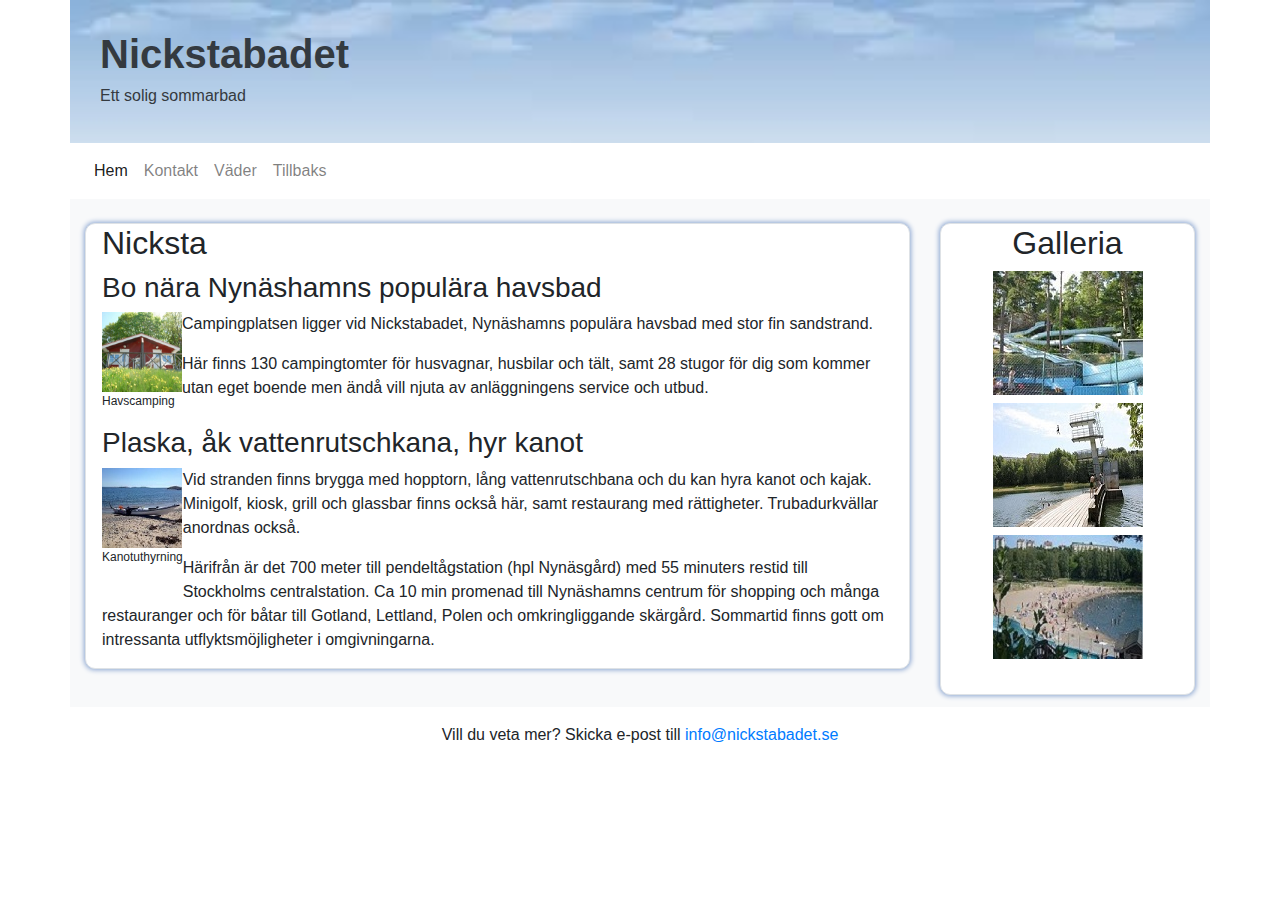
<file: index.html>
<!DOCTYPE html>
<!--


  BOOTSTRAP VERSION


-->
<html lang="sv">
<head>
  <meta charset="UTF-8">
  <meta name="viewport" content="width=device-width, initial-scale=1.0, shrink-to-fit=no">
  <meta http-equiv="X-UA-Compatible" content="ie=edge">
  <link rel="stylesheet" href="https://maxcdn.bootstrapcdn.com/bootstrap/4.0.0/css/bootstrap.min.css" integrity="sha384-Gn5384xqQ1aoWXA+058RXPxPg6fy4IWvTNh0E263XmFcJlSAwiGgFAW/dAiS6JXm"
    crossorigin="anonymous">
  <link rel="stylesheet" href="styles/general.css">
  <title>Nickstabadet - Hem</title>
</head>
<body>
  <div class="container p-0">
    <header class="header">
      <h1 class="text-dark font-weight-bold">Nickstabadet</h1>
      <h6 class="text-dark">Ett solig sommarbad</h6>
    </header>
    <nav class="navbar navbar-expand-md navbar-light bg-white">

      <!-- Toggler/collapsible button -->
      <button class="navbar-toggler" type="button" data-toggle="collapse" data-target="#collapsable-nav">
        <span class="navbar-toggler-icon"></span>
      </button>
      
      <div class="collapse navbar-collapse" id="collapsable-nav">
        <ul class="navbar-nav">
          <li class="nav-item active">
            <a class="nav-link" href="index.html" id="current-page">Hem</a>
          </li>
          <li class="nav-item">
            <a class="nav-link" href="contact.html">Kontakt</a>
          </li>
          <li class="nav-item">
            <a class="nav-link" href="status.html">Väder</a>
          </li>
          <li class="nav-item">
            <a class="nav-link back-link" href="#">Tillbaks</a>
          </li>
        </ul>
      </div>
    </nav>
  </div>

  <div class="container bg-light pb-1">
    <div class="row d-flex justify-content-md-between">
      

      <div class="col-12 col-md-3 order-md-last">
        <aside class="bg-white px-3 pb-1 mt-4 mb-2 border">
          <div class="text-center">
            <h2>Galleria</h2>
            <figure class="figure">
              <img class="figure-img img-fluid d-md-block" src="assets/images/galleria/waterpark.jpg" alt="Waterpark">
              <img class="figure-img img-fluid d-md-block" src="assets/images/galleria/tower.jpg" alt="Tower">
              <img class="figure-img img-fluid d-md-block" src="assets/images/galleria/beach.jpg" alt="Beach">
            </figure>
          </div>
        </aside>
      </div>



      <div class="col-12 col-md-9 order-md-first">
        <section class="bg-white px-3 mt-4 mb-2 border">
          <h2>Nicksta</h2>
          <article class="article">
            <h3>Bo nära Nynäshamns populära havsbad</h3>
            <figure class="figure float-left">
              <img src="assets/images/camping.jpg" alt="Camping" width="80" height="80">
              <figcaption class="figcaption">Havscamping</figcaption>
            </figure>
            <p>
              Campingplatsen ligger vid Nickstabadet, Nynäshamns populära havsbad med stor fin sandstrand.
            </p>
            <p>
              Här finns 130 campingtomter för husvagnar, husbilar och tält, samt 28 stugor för dig som kommer utan eget boende men ändå
              vill njuta av anläggningens service och utbud.
            </p>
          </article>
      
          <article class="article">
            <h3>Plaska, åk vattenrutschkana, hyr kanot</h3>
            <figure class="figure float-left">
              <img src="assets/images/kanot.jpg" alt="Kanot" width="80" height="80">
              <figcaption class="figcaption">Kanotuthyrning</figcaption>
            </figure>
            <p>
              Vid stranden finns brygga med hopptorn, lång vattenrutschbana och du kan hyra kanot och kajak. Minigolf, kiosk, grill och
              glassbar finns också här, samt restaurang med rättigheter. Trubadurkvällar anordnas också.
            </p>
            <p>
              Härifrån är det 700 meter till pendeltågstation (hpl Nynäsgård) med 55 minuters restid till Stockholms centralstation. Ca
              10 min promenad till Nynäshamns centrum för shopping och många restauranger och för båtar till Gotland, Lettland,
              Polen och omkringliggande skärgård. Sommartid finns gott om intressanta utflyktsmöjligheter i omgivningarna.
            </p>
          </article>
        </section>
      </div>
    </div>
  </div>

  
  <div class="container mt-3">
    <footer class="text-center">
      <address>
        Vill du veta mer? Skicka e-post till
        <a href="mailto:info@nickstabadet.se">info@nickstabadet.se</a>
      </address>
    </footer>
  </div>
  <script src="https://code.jquery.com/jquery-3.2.1.slim.min.js" integrity="sha384-KJ3o2DKtIkvYIK3UENzmM7KCkRr/rE9/Qpg6aAZGJwFDMVNA/GpGFF93hXpG5KkN"
    crossorigin="anonymous"></script>
  <script src="https://cdnjs.cloudflare.com/ajax/libs/popper.js/1.12.9/umd/popper.min.js" integrity="sha384-ApNbgh9B+Y1QKtv3Rn7W3mgPxhU9K/ScQsAP7hUibX39j7fakFPskvXusvfa0b4Q"
    crossorigin="anonymous"></script>
  <script src="https://maxcdn.bootstrapcdn.com/bootstrap/4.0.0/js/bootstrap.min.js" integrity="sha384-JZR6Spejh4U02d8jOt6vLEHfe/JQGiRRSQQxSfFWpi1MquVdAyjUar5+76PVCmYl"
    crossorigin="anonymous"></script>
  <script src="assets/scripts/misc.js"></script>
</body>
</html>
</file>
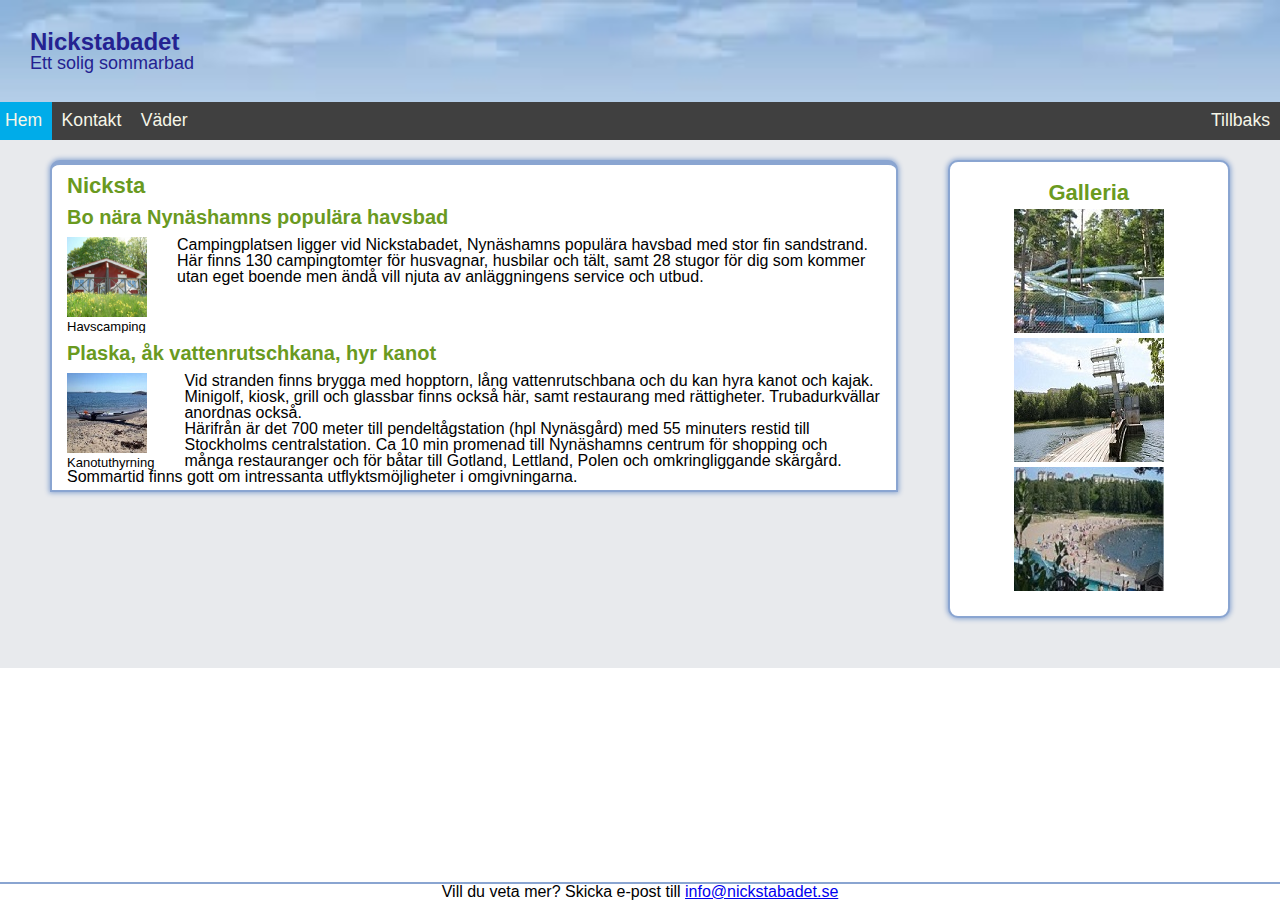
<file: dump/Nynas/index.html>
<!DOCTYPE html>
<html lang="sv">
<head>
  <meta charset="UTF-8">
  <meta name="viewport" content="width=device-width, initial-scale=1.0">
  <meta http-equiv="X-UA-Compatible" content="ie=edge">
  <link rel="stylesheet" href="styles/general.css">
  <title>Nickstabadet - Hem</title>
</head>
<body>
  <header class="header">
    <h1>Nickstabadet</h1>
    <p>Ett solig sommarbad</p>
  </header>
  <nav class="nav">
    <ul>
      <li><a href="index.html" id="current-page">Hem</a></li>
      <li><a href="contact.html">Kontakt</a></li>
      <li><a href="status.html">Väder</a></li>
      <li class="back-button"><a href="#">Tillbaks</a></li>
    </ul>
  </nav>
  <div class="container">
    <div class="item-main">
      <section class="section main-border">
        <h2>Nicksta</h2>
        <div class="main-content">
          <h3>Bo nära Nynäshamns populära havsbad</h3>
          <figure>
            <img src="assets/images/camping.jpg" alt="Camping" width="80" height="80">
            <figcaption>Havscamping</figcaption>
          </figure>
          <p>
            Campingplatsen ligger vid Nickstabadet, Nynäshamns populära havsbad med stor fin sandstrand.
          </p>
          <p>
            Här finns 130 campingtomter för husvagnar, husbilar och tält, samt 28 stugor för dig som kommer utan eget boende men ändå
            vill njuta av anläggningens service och utbud.
          </p>
        </div>
        
        <div class="main-content">
          <h3>Plaska, åk vattenrutschkana, hyr kanot</h3>
          <figure>
            <img src="assets/images/kanot.jpg" alt="Kanot" width="80" height="80">
            <figcaption>Kanotuthyrning</figcaption>
          </figure>
          <p>
            Vid stranden finns brygga med hopptorn, lång vattenrutschbana och du kan hyra kanot och kajak. Minigolf, kiosk, grill och
            glassbar finns också här, samt restaurang med rättigheter. Trubadurkvällar anordnas också.
          </p>
          <p>
            Härifrån är det 700 meter till pendeltågstation (hpl Nynäsgård) med 55 minuters restid till Stockholms centralstation. Ca
            10 min promenad till Nynäshamns centrum för shopping och många restauranger och för båtar till Gotland, Lettland, Polen
            och omkringliggande skärgård. Sommartid finns gott om intressanta utflyktsmöjligheter i omgivningarna.
          </p>
        </div>
      </section>
    </div>
    <div class="item-side">
      <aside class="aside side">
        <div class="group-up">
          <h2>Galleria</h2>
          <figure>
            <img src="assets/images/galleria/waterpark.jpg" alt="Waterpark">
            <img src="assets/images/galleria/tower.jpg" alt="Tower">
            <img src="assets/images/galleria/beach.jpg" alt="Beach">
          </figure>
        </div>
      </aside>
    </div>
  </div>
  <div class="footerholder">
    <footer>
      <address>
        Vill du veta mer? Skicka e-post till
        <a href="mailto:info@nickstabadet.se">info@nickstabadet.se</a>
      </address>
    </footer>
  </div>
</body>
</html>
</file>
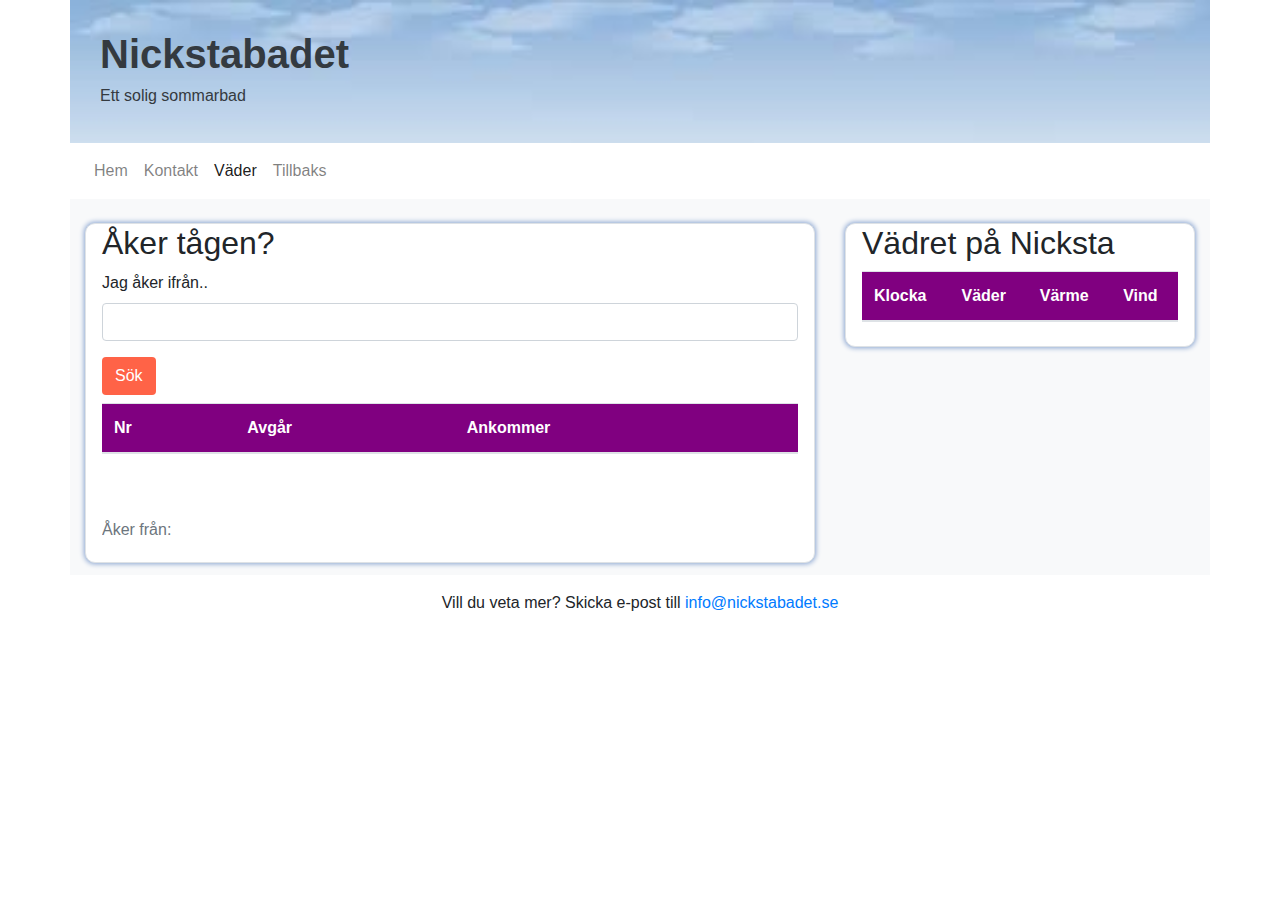
<file: status.html>
<!DOCTYPE html>
<!--


  BOOTSTRAP VERSION


-->
<html lang="sv">
<head>
  <meta charset="UTF-8">
  <meta name="viewport" content="width=device-width, initial-scale=1.0">
  <meta http-equiv="X-UA-Compatible" content="ie=edge">
  <link rel="stylesheet" href="https://maxcdn.bootstrapcdn.com/bootstrap/4.0.0/css/bootstrap.min.css" integrity="sha384-Gn5384xqQ1aoWXA+058RXPxPg6fy4IWvTNh0E263XmFcJlSAwiGgFAW/dAiS6JXm"
    crossorigin="anonymous">
  <link rel="stylesheet" href="styles/general.css">
  <title>Nickstabadet - Väder</title>
</head>
<body>
  <div class="container p-0">
    <header class="header">
      <h1 class="text-dark font-weight-bold">Nickstabadet</h1>
      <h6 class="text-dark">Ett solig sommarbad</h6>
    </header>
    <nav class="navbar navbar-expand-md navbar-light bg-white">
    
      <!-- Toggler/collapsible button -->
      <button class="navbar-toggler" type="button" data-toggle="collapse" data-target="#collapsable-nav">
        <span class="navbar-toggler-icon"></span>
      </button>
    
      <div class="collapse navbar-collapse" id="collapsable-nav">
        <ul class="navbar-nav">
          <li class="nav-item">
            <a class="nav-link" href="index.html" id="current-page">Hem</a>
          </li>
          <li class="nav-item">
            <a class="nav-link" href="contact.html">Kontakt</a>
          </li>
          <li class="nav-item active">
            <a class="nav-link" href="status.html">Väder</a>
          </li>
          <li class="nav-item">
            <a class="nav-link back-link" href="#">Tillbaks</a>
          </li>
        </ul>
      </div>
    </nav>
  </div>
  
  <div class="container bg-light pb-1">
    <div class="row d-flex justify-content-md-between">

      <div class="col-12 col-md-4 order-md-last">
        <article class="bg-white px-3 mt-4 mb-2 pb-2 border">
          <h2>Vädret på Nicksta</h2>
          <div class="table-responsive">
            <table class="table table-striped">
              <caption class="d-none">Vädret på Nicksta</caption>
              <thead class="table-head">
                <tr>
                  <th scope="col">Klocka</th>
                  <th scope="col">Väder</th>
                  <th scope="col">Värme</th>
                  <th scope="col">Vind</th>
                </tr>
              </thead>
              <tbody class="weather-data">
                
              </tbody>
            </table>
          </div>
        </article>
      </div>


      <div class="col-12 col-md-8 order-md-first">
        <article class="bg-white px-3 pb-1 mt-4 mb-2 border">
          <h2>Åker tågen?</h2>
          <div class="forms">
            <form action="#">
              <div class="form-group">
                <label>Jag åker ifrån..</label>
                <div>
                  <input class="form-control depart-from-input" type="text">
                </div>
              </div>
              <button class="btn btn-color search-btn" type="submit">Sök</button>
            </form>
          </div>
          <div class="table-responsive mt-2">
            <table class="table table-striped">
              <caption class="traffic-status"></caption>
              <thead class="table-head">
                <tr>
                  <th>Nr</th>
                  <th>Avgår</th>
                  <th>Ankommer</th>
                </tr>
              </thead>
              <tbody class="train-data">

              </tbody>
              <tfoot>
                <tr>
                  <td class="" colspan="3"></td>
                </tr>
              </tfoot>
            </table>
            <p class="text-muted">Åker från: <span class="depart-from"></span></p>
          </div>
        </article>
      </div>
    </div>
  </div>
  <div class="container mt-3">
    <footer class="text-center">
      <address>
        Vill du veta mer? Skicka e-post till
        <a href="mailto:info@nickstabadet.se">info@nickstabadet.se</a>
      </address>
    </footer>
  </div>
  <script src="https://code.jquery.com/jquery-3.2.1.slim.min.js" integrity="sha384-KJ3o2DKtIkvYIK3UENzmM7KCkRr/rE9/Qpg6aAZGJwFDMVNA/GpGFF93hXpG5KkN"
    crossorigin="anonymous"></script>
  <script src="https://cdnjs.cloudflare.com/ajax/libs/popper.js/1.12.9/umd/popper.min.js" integrity="sha384-ApNbgh9B+Y1QKtv3Rn7W3mgPxhU9K/ScQsAP7hUibX39j7fakFPskvXusvfa0b4Q"
    crossorigin="anonymous"></script>
  <script src="https://maxcdn.bootstrapcdn.com/bootstrap/4.0.0/js/bootstrap.min.js" integrity="sha384-JZR6Spejh4U02d8jOt6vLEHfe/JQGiRRSQQxSfFWpi1MquVdAyjUar5+76PVCmYl"
    crossorigin="anonymous"></script>
  <script src="assets/scripts/app.js"></script>
  <script src="assets/scripts/misc.js"></script>
  <script src="assets/scripts/weather.js"></script>
  <script src="assets/scripts/train.js"></script>
</body>
</html>
</file>
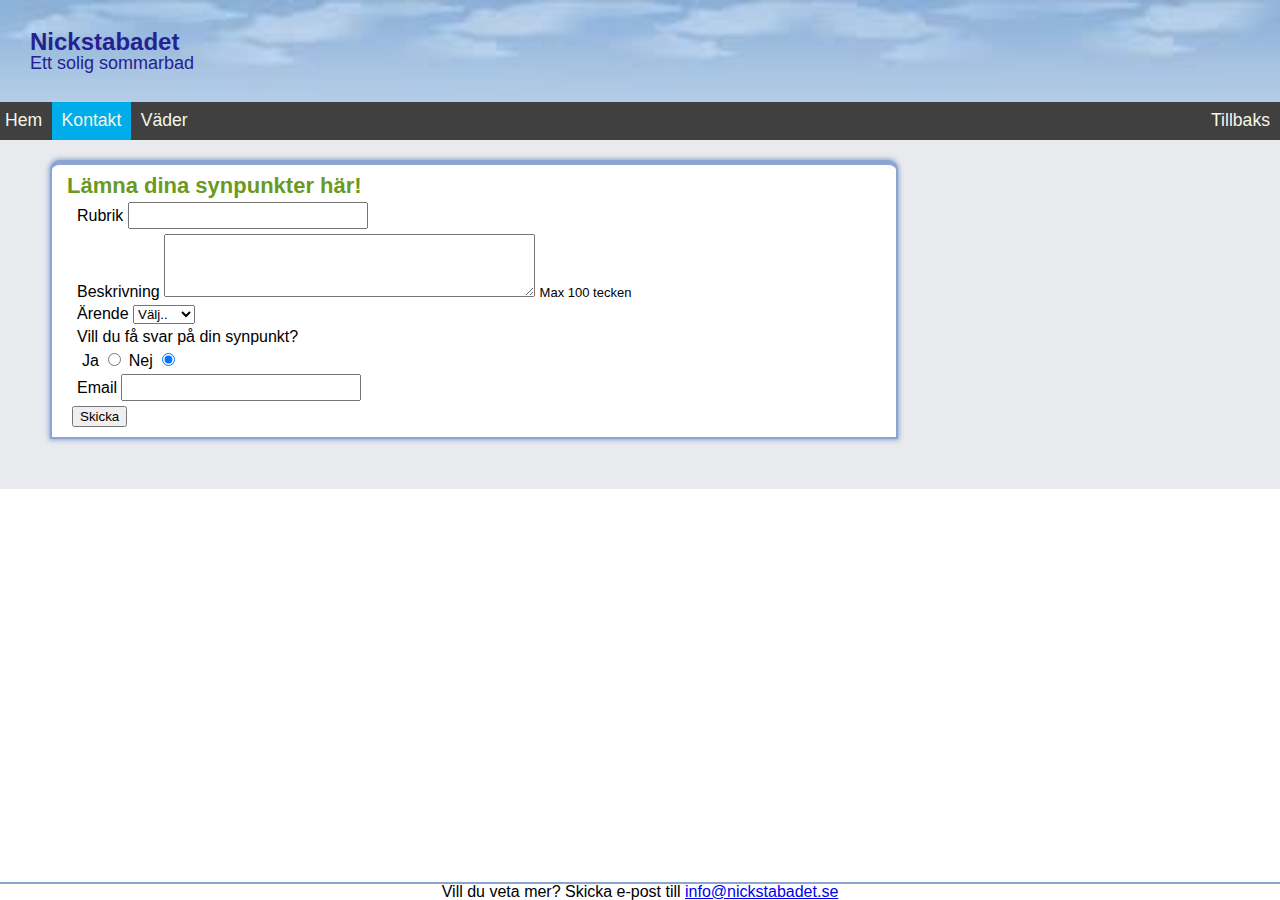
<file: dump/Nynas/contact.html>
<!DOCTYPE html>
<html lang="sv">
<head>
  <meta charset="UTF-8">
  <meta name="viewport" content="width=device-width, initial-scale=1.0">
  <meta http-equiv="X-UA-Compatible" content="ie=edge">
  <link rel="stylesheet" href="styles/general.css">
  <title>Nickstabadet - Kontakt</title>
</head>
<body>
  <header class="header">
    <h1>Nickstabadet</h1>
    <p>Ett solig sommarbad</p>
  </header>
  <nav class="nav">
    <ul>
      <li><a href="index.html">Hem</a></li>
      <li><a href="contact.html" id="current-page">Kontakt</a></li>
      <li><a href="status.html">Väder</a></li>
      <li class="back-button"><a href="#">Tillbaks</a></li>
    </ul>
  </nav>
  <div class="container">
    <div class="item-main">
      <section class="section main-border">
        <h2>Lämna dina synpunkter här!</h2>
        <div class="main-content forms">
          <form action="#">
            <div>
              <label>
                Rubrik
                <input name="title" type="text" required>
              </label>
            </div>
            <div>
              <label>
                Beskrivning
                <textarea name="message" rows="3" cols="35" required></textarea>
                <small>Max 100 tecken</small>
              </label>
            </div>
            <div>
              <label>
                Ärende
                <select name="errand-choices" required>
                  <option value="" selected>Välj..</option>
                  <option value="strand">Strand</option>
                  <option value="bad">Bad</option>
                  <option value="kanot">Kanot</option>
                </select>
              </label>
            </div>
            <div>
              <label>Vill du få svar på din synpunkt?</label>
              <div>
                <label>
                  Ja
                  <input name="feedback-radio" type="radio" required>
                </label>
                <label>
                  Nej
                  <input name="feedback-radio" type="radio" checked>
                </label>
              </div>
            </div>
            <div>
              <label>
                Email
                <input name="email" type="email">
              </label>
            </div>
            <button type="submit">Skicka</button>
          </form>
        </div>
      </section>
    </div>
    <div class="item-side"></div>
  </div>
  <div class="footerholder">
    <footer>
      <address>
        Vill du veta mer? Skicka e-post till
        <a href="mailto:info@nickstabadet.se">info@nickstabadet.se</a>
      </address>
    </footer>
  </div>
</body>
</html>
</file>
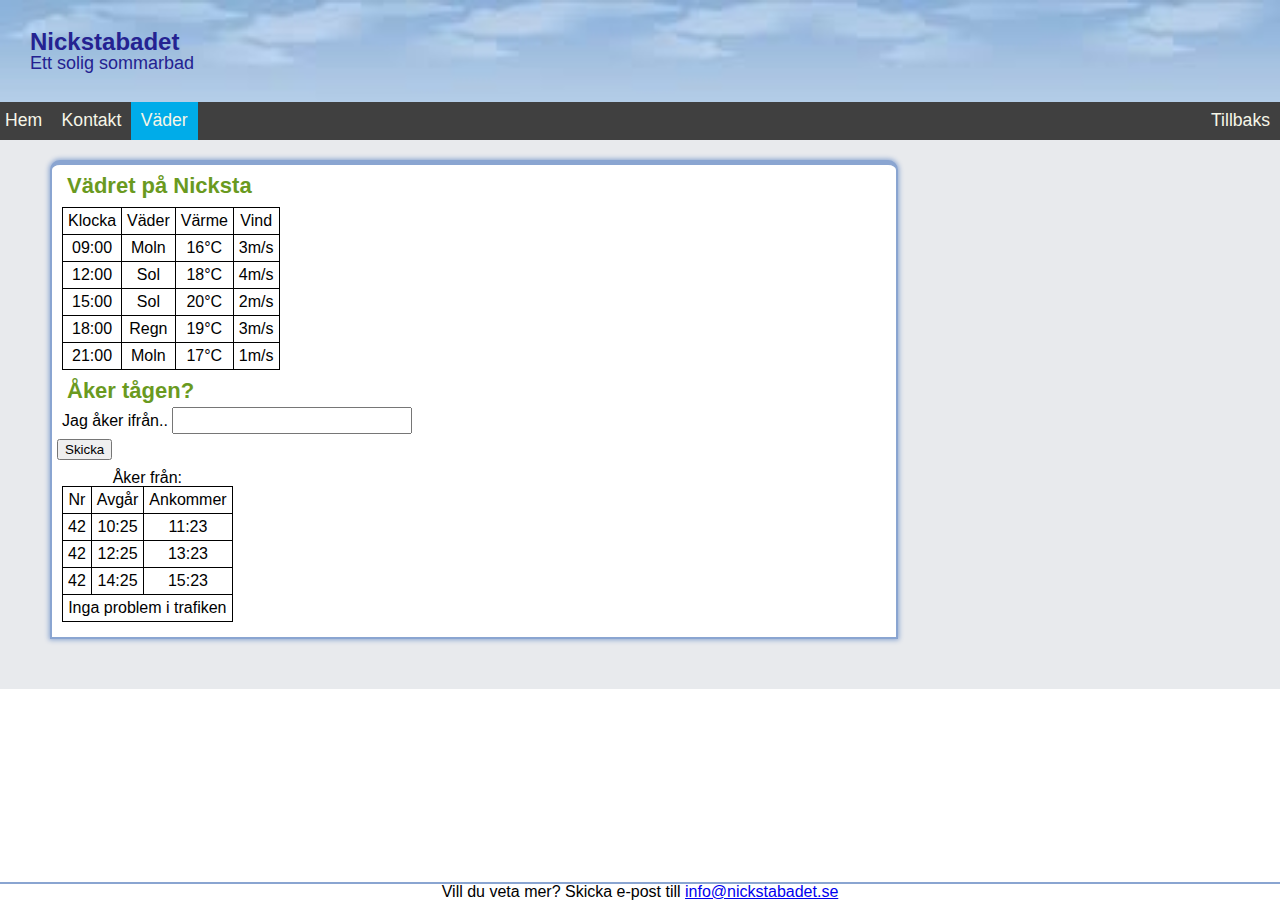
<file: dump/Nynas/status.html>
<!DOCTYPE html>
<html lang="sv">
<head>
  <meta charset="UTF-8">
  <meta name="viewport" content="width=device-width, initial-scale=1.0">
  <meta http-equiv="X-UA-Compatible" content="ie=edge">
  <link rel="stylesheet" href="styles/general.css">
  <title>Nickstabadet - Väder</title>
</head>
<body>
  <header class="header">
    <h1>Nickstabadet</h1>
    <p>Ett solig sommarbad</p>
  </header>
  <nav class="nav">
    <ul>
      <li><a href="index.html">Hem</a></li>
      <li><a href="contact.html">Kontakt</a></li>
      <li><a href="status.html" id="current-page">Väder</a></li>
      <li class="back-button"><a href="#">Tillbaks</a></li>
    </ul>
  </nav>
  <div class="container">
    <div class="item-main">
      <section class="section main-border">
        <h2>Vädret på Nicksta</h2>
        <div class="tables">
          <table>
            <thead>
              <tr>
                <th>Klocka</th>
                <th>Väder</th>
                <th>Värme</th>
                <th>Vind</th>
              </tr>
            </thead>
            <tbody>
              <tr>
                <td>09:00</td>
                <td>Moln</td>
                <td>16&deg;C</td>
                <td>3m/s</td>
              </tr>
              <tr>
                <td>12:00</td>
                <td>Sol</td>
                <td>18&deg;C</td>
                <td>4m/s</td>
              </tr>
              <tr>
                <td>15:00</td>
                <td>Sol</td>
                <td>20&deg;C</td>
                <td>2m/s</td>
              </tr>
              <tr>
                <td>18:00</td>
                <td>Regn</td>
                <td>19&deg;C</td>
                <td>3m/s</td>
              </tr>
              <tr>
                <td>21:00</td>
                <td>Moln</td>
                <td>17&deg;C</td>
                <td>1m/s</td>
              </tr>
            </tbody>
          </table>
        </div>
        <h2>Åker tågen?</h2>
        <div class="forms">
          <form action="#">
            <div>
              <label>
                Jag åker ifrån..
                <input name="depart-from" type="text" required>
              </label>
            </div>
            <button type="submit">Skicka</button>
          </form>
        </div>
        <div class="tables">
          <table>
            <caption>Åker från:</caption>
            <thead>
              <tr>
                <th>Nr</th>
                <th>Avgår</th>
                <th>Ankommer</th>
              </tr>
            </thead>
            <tbody>
              <tr>
                <td>42</td>
                <td>10:25</td>
                <td>11:23</td>
              </tr>
              <tr>
                <td>42</td>
                <td>12:25</td>
                <td>13:23</td>
              </tr>
              <tr>
                <td>42</td>
                <td>14:25</td>
                <td>15:23</td>
              </tr>
            </tbody>
            <tfoot>
              <tr>
                <td colspan="3">Inga problem i trafiken</td>
              </tr>
            </tfoot>
          </table>
        </div>
      </section>
    </div>
    <div class="item-side"></div>
  </div>
  <div class="footerholder">
    <footer>
      <address>
        Vill du veta mer? Skicka e-post till
        <a href="mailto:info@nickstabadet.se">info@nickstabadet.se</a>
      </address>
    </footer>
  </div>
</body>
</html>
</file>
<file: styles/general.css>
/* Header */
.header {
  background-image: url("../assets/images/layout/header-sky.jpg");
  background-repeat: no-repeat;
  background-size: cover;
  padding: 30px 30px 30px;
  color: #242291;
}

.figcaption {
  font-size: 0.75rem;
}

.border {
  border-radius: 10px;
  box-shadow: 0 0 5px 1px #8aa5d1;
}

.article {
  overflow: hidden;
}

.btn-color {
  background-color: tomato;
  color: white;
}

.table-head {
  background-color: purple;
  color: white;
}

@media only screen and (min-width: 768px) {
  
}
</file>
<file: dump/Nynas/styles/general.css>
@import url("reset.css");


/* Header */
.header {
  background-image: url("../assets/images/layout/header-sky.jpg");
  background-repeat: no-repeat;
  background-size: cover;
  padding: 30px 30px 30px;
  color: #242291;
}

.header h1 {
  font-size: 24px;
  font-weight: 600;
}

.header p {
  font-size: 18px;
}


/* Side */
.side {
  border-radius: 10px;
  border: 2px solid #8aa5d1;
  padding: 20px;
  box-shadow: 0 0 5px 1px #8aa5d1;
}

.side img {
  display: block;
  margin: 5px 0;
  width: 150px;
  height: 124px;
}


/* Aside */
.aside {
  background-color: #fff;
  /* Works on div if they are inline-blocks */
  text-align: center;
}

.aside h2 {
  font-size: 22px;
  font-weight: 600;
  color: #6a9a1f;
}


/* Section */
.section {
  background-color: #fff;
  padding: 5px 0;
}

.section h2, h3 {
  font-weight: 600;
  color: #6a9a1f;
}

.section h2 {
  font-size: 22px;
  margin: 5px 15px 0;
}

.section h3 {
  font-size: 20px;
  padding: 10px 0;
}

.section .main-content {
  margin: 0 15px;
  overflow: hidden;
}

.section .main-content p {
  font-size: 16px;
}

.section figure {
  margin-right: 30px;
  float: left;
}

.section figcaption {
  font-size: 13px;
}

.section textarea {
  font-size: 16px;
}

.section input {
  font-size: 18px;
}

.section form {
  font-size: 16px;
  margin: 5px;
}

.section form div {
  margin: 5px;
}

.section form small {
  font-size: 13px;
}


/* Flex container */
.container {
  display: flex;
  padding-top: 20px;
  padding-bottom: 50px;
  background-color: #e8eaed;
}

.item-main {
  flex: 3;
  padding: 0 50px;
}

.item-side {
  flex: 1;
  padding: 0 50px;
  margin-left: -50px;
}


/* Navigation */
.nav {
  background-color: #404040;
}

.nav .back-button {
  float: right;
}

.nav li {
  display: inline-block;
  margin-left: -5px;
}

.nav li a {
  display: block;
  padding: 10px;
  font-size: 1.1em;
  color: #f6f6e8;
  text-decoration: none;
}

.nav li a:hover {
  background-color: #00ace9;
}


/* Tables */
.tables table, th, td {
  border: 1px solid black;
  padding: 5px;
  text-align: center;
}

.tables table {
  margin: 10px;
}


/* One time usage */
.footerholder {
  bottom: 0;
  position: fixed;
  text-align: center;
  width: 100%;
  height: 1em;
  background-color: white;
  border-top: 2px solid #8aa5d1;
}

#current-page {
  background-color: #00ace9;
}

.main-border {
  border-top-left-radius: 10px;
  border-top-right-radius: 10px;
  border-top: 5px solid #8aa5d1;
  border-left: 2px solid #8aa5d1;
  border-right: 2px solid #8aa5d1;
  border-bottom: 2px solid #8aa5d1;
  box-shadow: 0 0 5px 1px #8aa5d1;
}

.group-up {
  display: inline-block;
}

body {
  font-family: Verdana, Arial, Helvetica, sans-serif;
  background: #fff;
}


@media only screen and (max-width:650px) {
  .container {
    flex-direction: column;
  }

  .item-main {
    order: 2;
  }

  .item-side {
    order: 1;
    padding: 0 50px 20px;
    margin-left: 0;
  }

  .side img {
    display: inline-block;
    height: 30%;
    width: 30%;
  }
}
</file>
